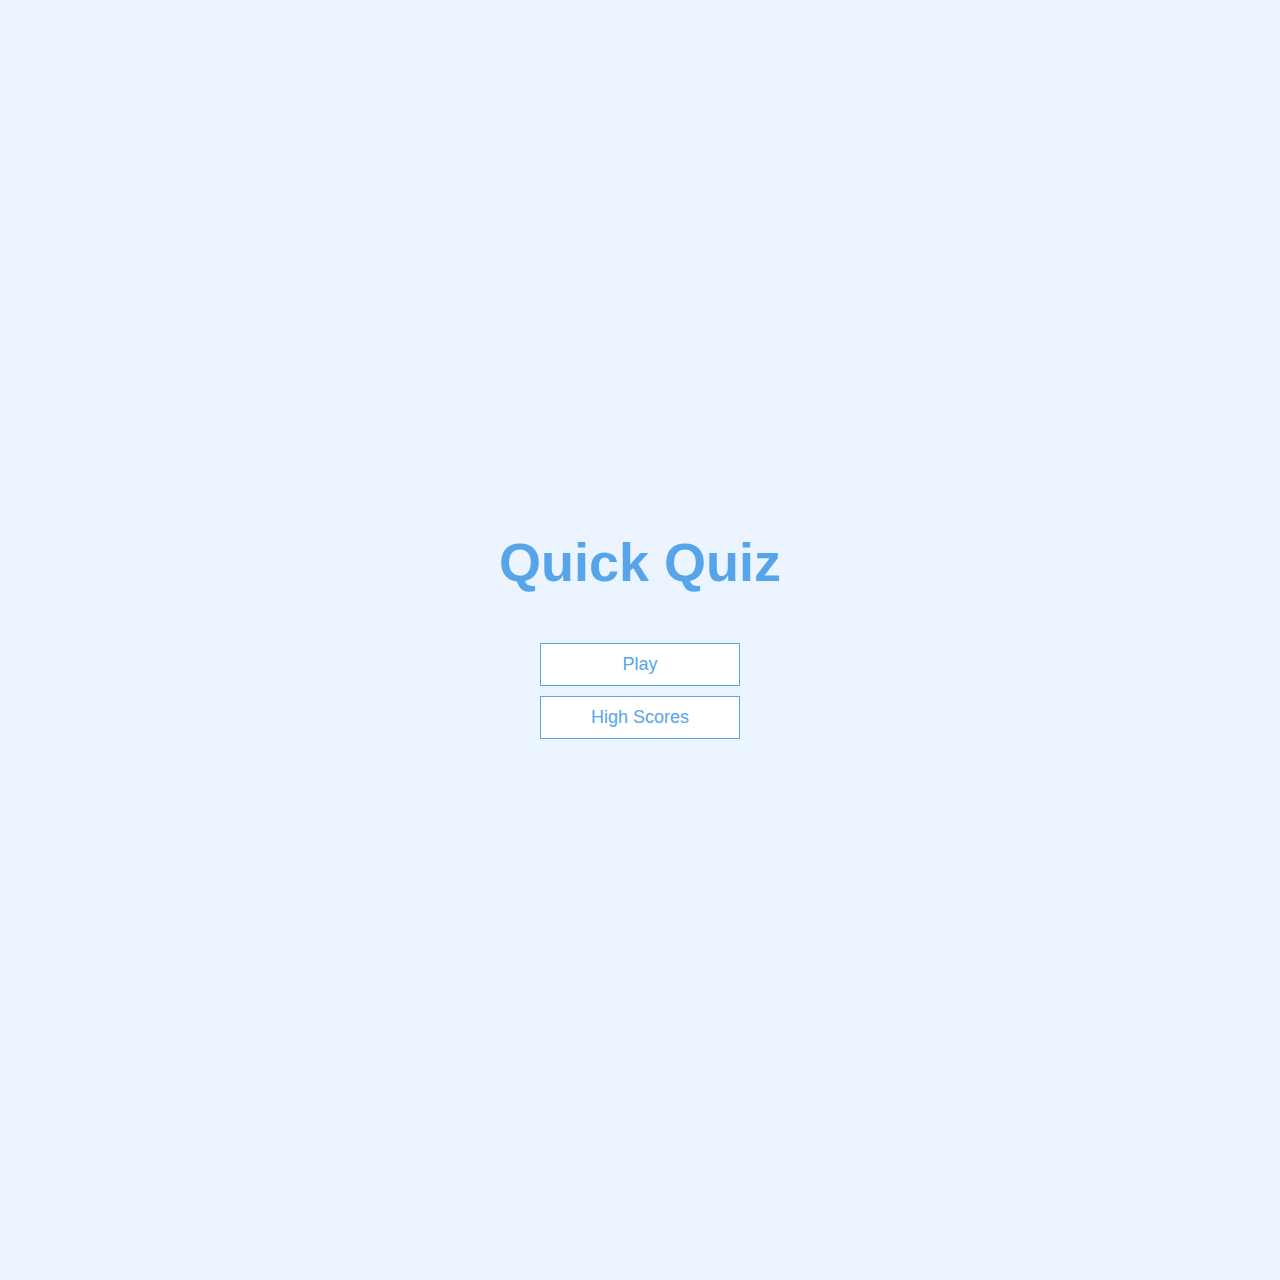
<file: index.html>
<!DOCTYPE html>
<html lang="en">
<head>
    <meta charset="UTF-8">
    <meta name="viewport" content="width=device-width, initial-scale=1.0">
    <meta http-equiv="X-UA-Compatible" content="ie=edge">
    <title>Quick Quiz</title>
    <link rel="stylesheet" href="./app.css">
</head>
<body>
    <div class="container">
        <div id="home" class="flex-center flex-column">
            <h1>Quick Quiz</h1>
            <a class="btn" href="/game.html">Play</a>
            <a class="btn" href="/highscores.html">High Scores</a>
        </div>
    </div>
</body>
</html>
</file>
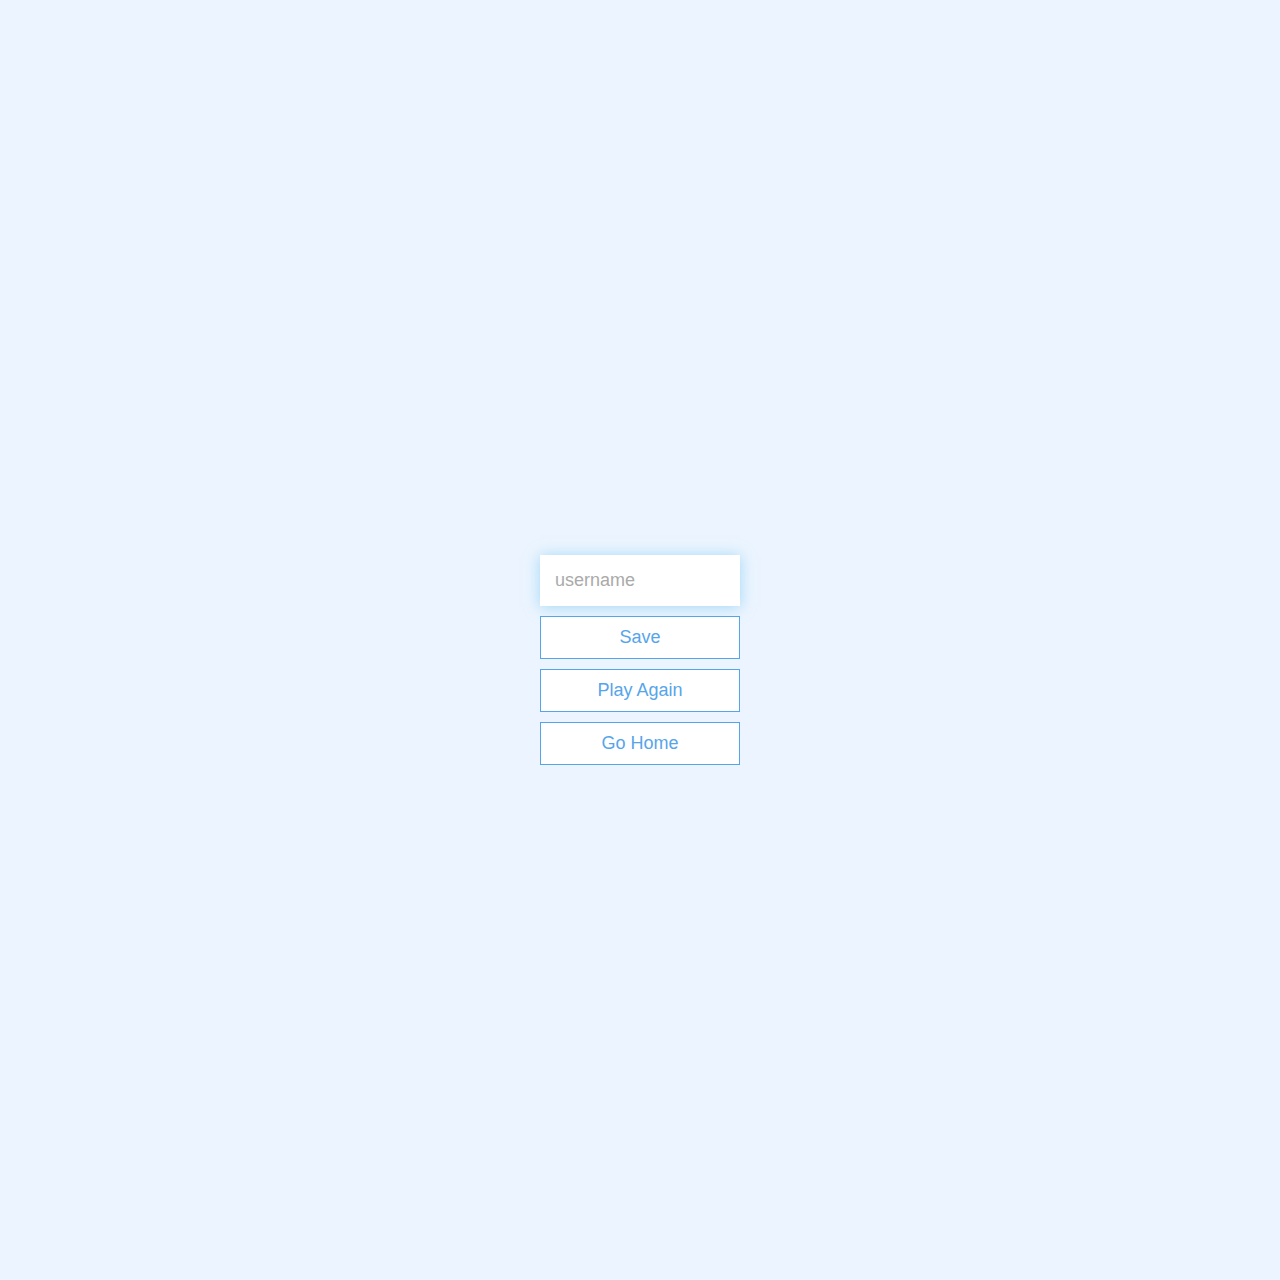
<file: end.html>
<!DOCTYPE html>
<html lang="en">
<head>
    <meta charset="UTF-8">
    <meta name="viewport" content="width=device-width, initial-scale=1.0">
    <meta http-equiv="X-UA-Compatible" content="ie=edge">
    <title>Congrats!</title>
    <link rel="stylesheet" href="app.css">
</head>
<body>
    <div class="container">
        <div id="end" class="flex-center flex-column">
            <h1 id="finalScore"></h1>
            <form>
                <input type="text" name="username" id="username" placeholder="username">
                <button type="submit" class="btn" id="saveScoreBtn" onclick="saveHighScore(event)" disabled>Save</button>
            </form>
            <a href="/game.html" class="btn">Play Again</a>
            <a href="/" class="btn">Go Home</a>
        </div>
    </div>
    <script src="end.js"></script>
</body>
</html>
</file>
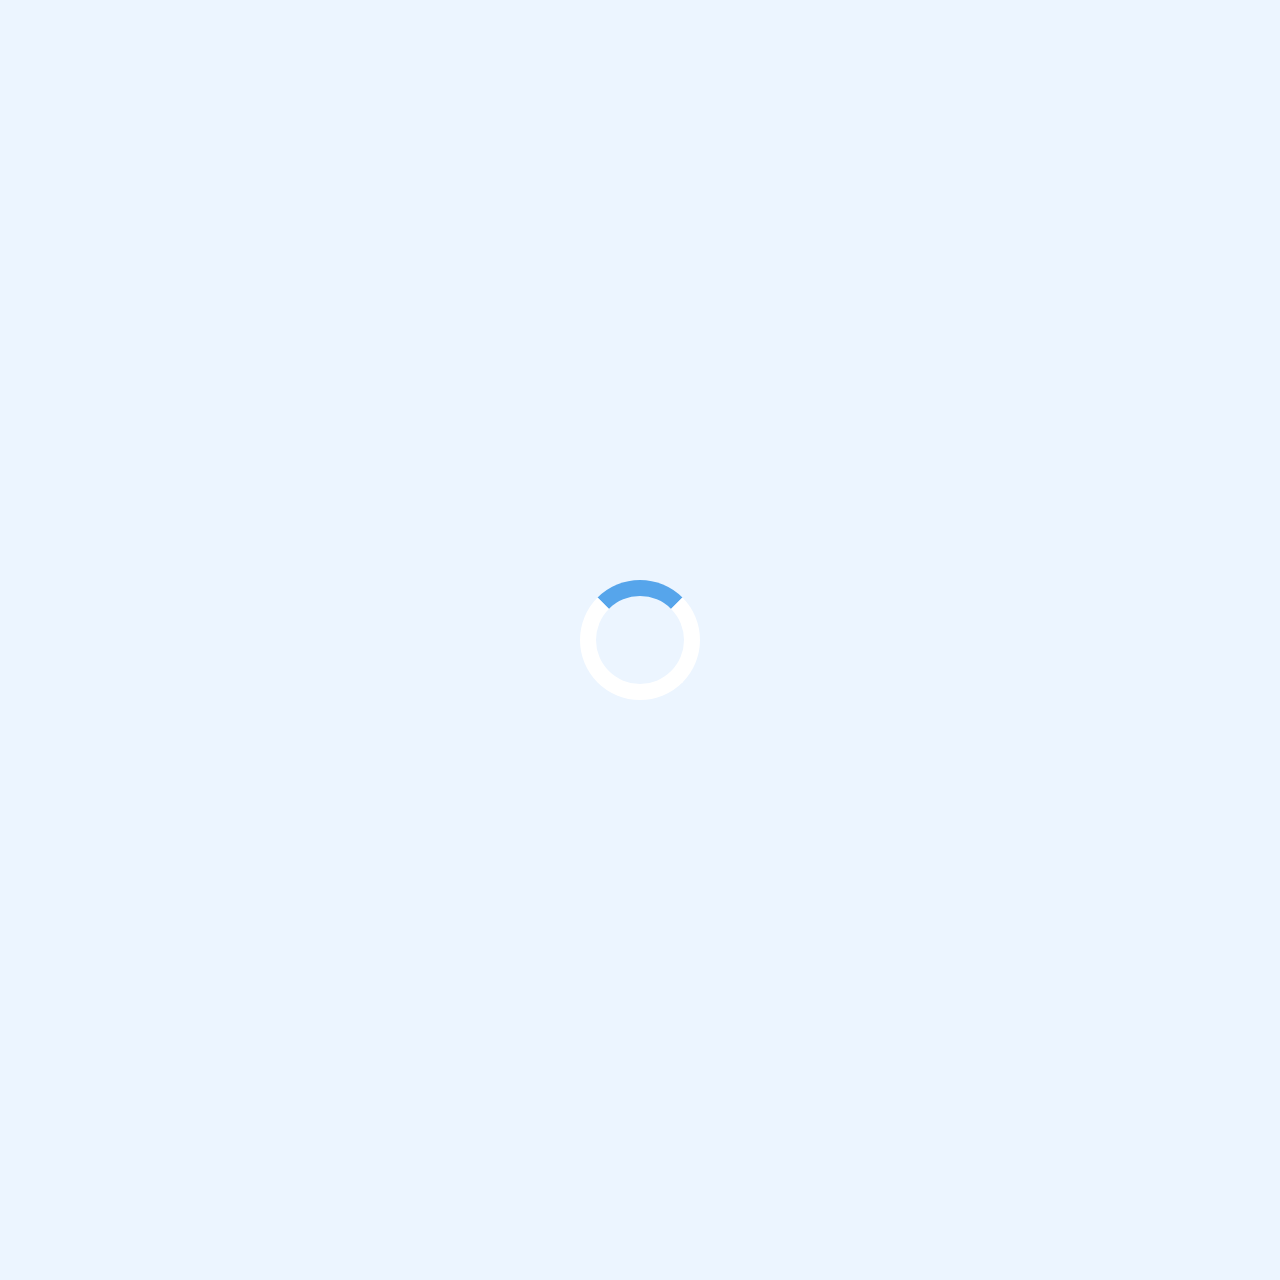
<file: game.html>
<!DOCTYPE html>
<html lang="en">
<head>
    <meta charset="UTF-8">
    <meta name="viewport" content="width=device-width, initial-scale=1.0">
    <meta http-equiv="X-UA-Compatible" content="ie=edge">
    <title>Quick Quiz - Play</title>
    <link rel="stylesheet" href="./app.css">
    <link rel="stylesheet" href="./game.css">
</head>
<body>
    <div class="container">
        <div id="loader"></div>
        <div id="game" class="justify-center flex-column hidden">
            <div id="hud">
                <div id="hud-item">
                    <p id="progressText"class="hud-prefix">
                        Question
                    </p>
                    <div id="progressBar">
                        <div id="progressBarFull">

                        </div>
                    </div>
                </div>
                <div id="hud-item">
                    <p class="hud-prefix">
                        Score
                    </p>
                    <h1 class="hud-main-text" id="score">0</h1>
                </div>
            </div>
            <h2 id="question"></h2>
            <div class="choice-container">
                <p class="choice-prefix">A</p>
                <p class="choice-text" data-number="1"></p>
            </div>
            <div class="choice-container">
                <p class="choice-prefix">B</p>
                <p class="choice-text"  data-number="2"></p>
            </div>
            <div class="choice-container">
                <p class="choice-prefix">C</p>
                <p class="choice-text"  data-number="3"></p>
            </div>
            <div class="choice-container">
                <p class="choice-prefix">D</p>
                <p class="choice-text"  data-number="4"></p>
            </div>
        </div>
    </div>
    <script src="./game.js"></script>
</body>
</html>
</file>
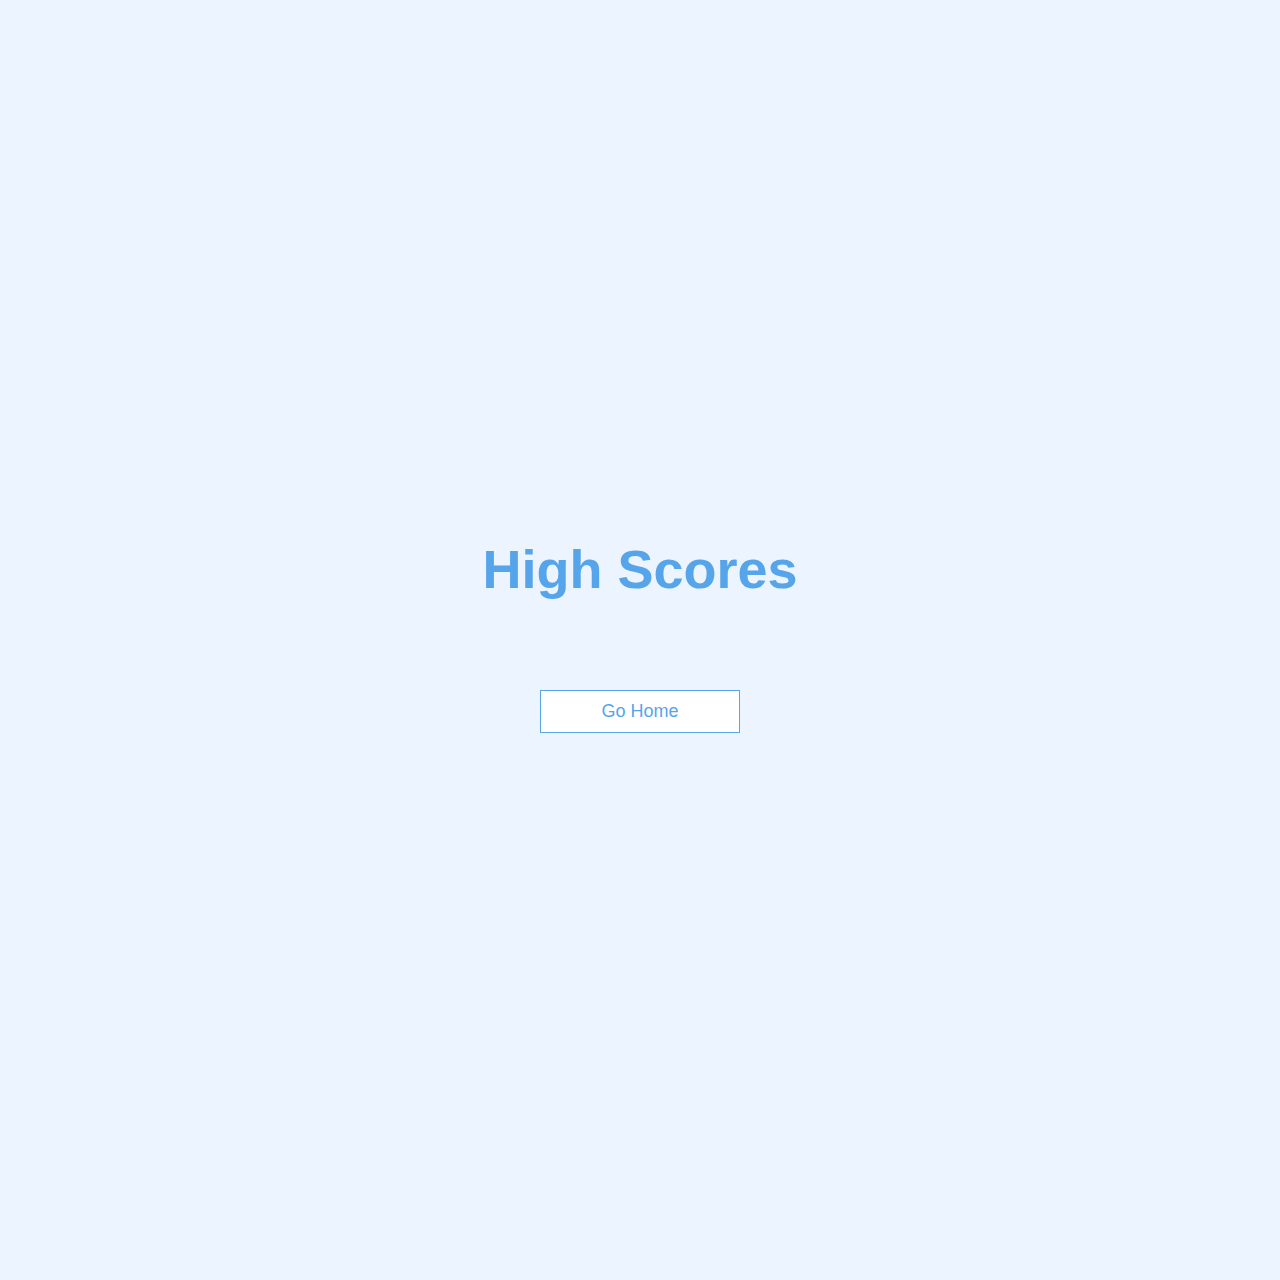
<file: highscores.html>
<!DOCTYPE html>
<html lang="en">
<head>
    <meta charset="UTF-8">
    <meta name="viewport" content="width=device-width, initial-scale=1.0">
    <meta http-equiv="X-UA-Compatible" content="ie=edge">
    <title>High Scores</title>
    <link rel="stylesheet" href="app.css">
    <link rel="stylesheet" href="highscores.css">
</head>
<body>
    <div class="container">
        <div id="highScores" class="flex-center flex-column">
          <h1 id="finalScore">High Scores</h1>
          <ul id="highScoresList"></ul>
          <a class="btn" href="/">Go Home</a>
        </div>
    </div>
    <script src="highscores.js"></script>
</body>
</html>
</file>
<file: app.css>
:root{
    background-color: #ecf5ff;
    font-size : 62.5%;
}

*{
    box-sizing: border-box;
    font-family: Arial, Helvetica, sans-serif;
    margin: 0;
    padding: 0;
    color : #333;
}

h1,h2,h3,h4{
    margin-bottom: 5rem;
}

h1 {
   font-size: 5.4rem;
   color: #56a5eb;
   margin-bottom: 5rem; 
}

h1 > span{
    font-size: 2.4rem;
    font-weight: 500;
}

h2 {
    font-size: 4.2rem;
    font-weight: 700;
    margin-bottom: 4rem;
}

h3 {
    font-size: 2.8rem;
    font-weight: 500;
}

.container{
    width: 100vw;
    height : 100vw;
    display: flex;
    justify-content: center;
    align-items: center;
    max-width: 80rem;
    margin : 0 auto;
    padding: 2rem;
}

.container > *{
    width: 100%;
}

.flex-column {
    display: flex;
    flex-direction: column;
  }
  
.flex-center {
    justify-content: center;
    align-items: center;
}
  
.justify-center {
    justify-content: center;
}
  
.text-center {
    text-align: center;
}
  
.hidden {
    display: none;
}

.btn {
    font-size: 1.8rem;
    padding: 1rem 0;
    width: 20rem;
    text-align: center;
    border: 0.1rem solid #56a5eb;
    margin-bottom: 1rem;
    text-decoration: none;
    color: #56a5eb;
    background-color: white;
}
  
.btn:hover {
    cursor: pointer;
    box-shadow: 0 0.4rem 1.4rem 0 rgba(86, 185, 235, 0.5);
    transform: translateY(-0.1rem);
    transition: transform 150ms;
}
  
.btn[disabled]:hover {
    cursor: not-allowed;
    box-shadow: none;
    transform: none;
}

form{
    width: 100%;
    display: flex;
    flex-direction: column;
    align-items: center;
}

input{
    margin-bottom: 1rem;
    width: 20rem;
    padding: 1.5rem;
    font-size: 1.8rem;
    border: none;
    box-shadow: 0 0.1rem 1.4rem 0 rgba(86, 185, 235, 0.5);
}

input::placeholder{
    color: #aaa;
}
</file>
<file: game.css>
.choice-container{
    display : flex;
    margin-bottom: 0.5rem;
    width : 100%;
    font-size: 1.8rem;
    border: 0.1rem solid rgb(86,165,235, 0.25);
    background-color: white;
}

.choice-container:hover{
    cursor: pointer;
    box-shadow: 0 0.4rem 1.4rem 0 rgba(86, 185, 235, 0.5);
    transform: translateY(-0.1rem);
    transition: transform 150ms;
}

.choice-prefix{
    padding: 1.5rem 2.5rem;
    background-color: #56a5eb;
    color: white;
}

.choice-text{
    padding: 1.5rem;
    width: 100%;
}

.correct {
    background-color: #28a745;
}

.incorrect {
    background-color: #dc3545;
}

#hud{
    display: flex;
    justify-content: space-between;
}

.hud-prefix{
    text-align: center;
    font-size: 2rem;
}

.hud-main-text{
    text-align: center;
}

#progressBar{
    width: 20rem;
    height: 4rem;
    border: 0.3rem solid #56a5eb;
    margin-top: 1.5rem;
}

#progressBarFull{
    height: 3.4rem;
    background-color: #56a5eb;
    width: 0%;
}

#loader{
    border: 1.6rem solid white;
    border-radius: 50%;
    border-top: 1.6rem solid #56a5eb;
    width: 12rem;
    height: 12rem;
    animation: spin 2s linear infinite;
}

@keyframes spin {
    0% {
        transform: rotate(0deg);
    }
    100% {
        transform: rotate(360deg);
    }
}
</file>
<file: highscores.css>
#highScoresList{
    list-style: none;
    padding-left: 0;
    margin-bottom: 4rem;
}

.high-score{
    font-size: 2.8rem;
    margin-bottom: 0.5rem;
}

.high-score:hover{
    transform: scale(1.025);
}
</file>
